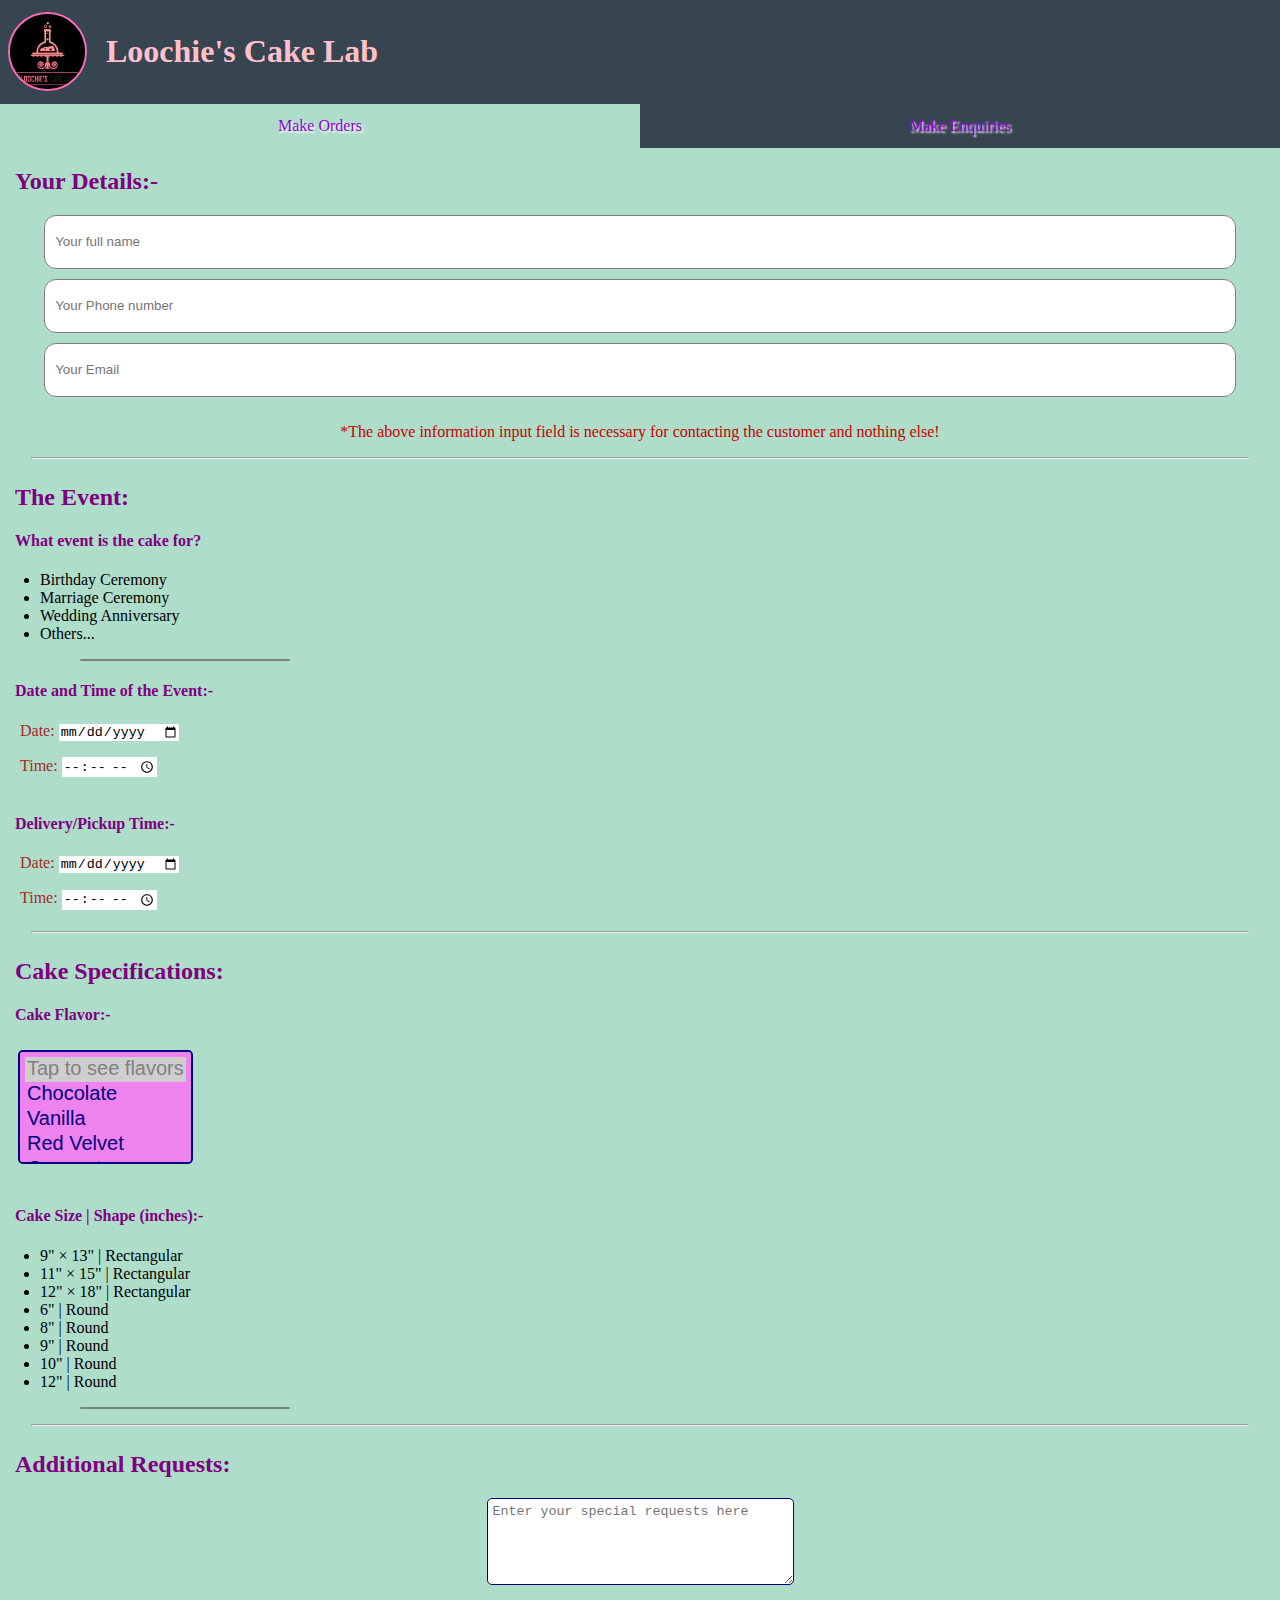
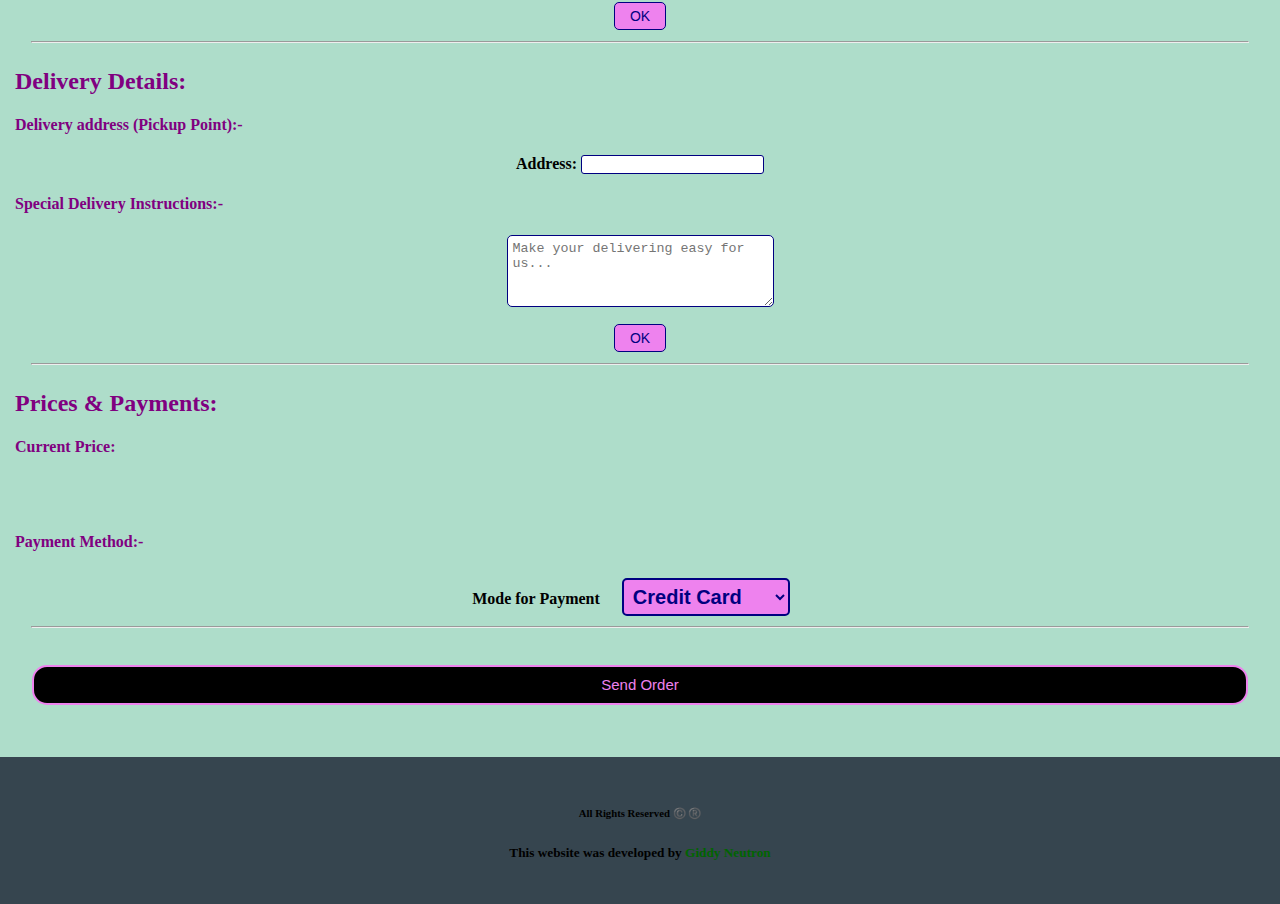
<file: index.html>
<!DOCTYPE HTML>
<html>
    <head>
    <meta name="viewport" content="width=device-width, initial-scale=1.0">
    <meta charset="utf-8"/>
    
    <link rel="stylesheet" href="style.css" type="text/css"/>
    <title>Loochie's Cake Lab</title>
    
    </head>
    <body>
        <div id="container">
            <header>
                <img id="logo" src="logo.png" alt="Logo"/>
                <h1 id="title">Loochie's Cake Lab</h1>
            </header>
            <div id="nav">
                <div class="links" id="ord">
                    <a href="#">Make Orders</a>
                </div>
                <div class="links" id="enq">
                    <a href="enquiry.html">Make Enquiries</a>
                </div>
            </div>
                <form>
                <div id="main">
                <h2 class="heads">Your Details:-</h2>
                <input type="text" id="userName" placeholder="Your full name" required/>
                <br>
                <input type="tel" id="userNum" placeholder="Your Phone number" required/>
                <br>
                <input type="email" id="email" placeholder="Your Email" required/>
                <br>
                <p id="note">*The above information input field is necessary for contacting the customer and nothing else!</p>
                <hr>
                <h2 class="heads">The Event:</h2>
                <h4 class="heads">What event is the cake for?</h4>
                <ul>
                    <li id="b-day">Birthday Ceremony</li>
                    <li id="marr">Marriage Ceremony</li>
                    <li id="wed-anni">Wedding Anniversary</li>
                    <li id="others">Others...</li>
                </ul>
                <p id="event"></p>
                <h4 class="heads">Date and Time of the Event:-</h4>
                <div id="p">
                    <span>Date: </span><input type="date" id="date"/>
                    <br>
                    <span>Time: </span><input type="time" id="time"/>
                </div>
                <h4 class="heads">Delivery/Pickup Time:-</h4>
                <div id="preference">
                    <span>Date: </span>
                    <input type="date" id="date2"/>
                    <br>
                    <span>Time: </span>
                    <input type="time" id="time2"/>
                </div>
                <hr>
                <h2 class="heads">Cake Specifications:</h2>
                <h4 class="heads">Cake Flavor:-</h4>
                <div class="flavors">
                    <div class="left">
                        <select required id="selectFlavors" multiple>
                            <option selected disabled id="selected">Tap to see flavors</option>
                            <option value="Chocolate">Chocolate</option>
                            <option value="Vanilla">Vanilla</option>
                            <option value="Red Velvet">Red Velvet</option>
                            <option value="Coconut">Coconut</option>
                            <option value="Coffee">Coffee</option>
                            <option value="Pinapple">Pinapple</option>
                            <option value="Strawberry">Strawberry</option>
                            <option value="Carrot">Carrot</option>
                            <option value="Lemon">Lemon</option>
                        </select>
                        <p id="choices"></p>
                    </div>
                </div>
                <h4 class="heads">Cake Size | Shape (inches):-</h4>
                <ul class="">
                    <li id="li1">9" × 13" | Rectangular</li>
                    <li id="li2">11" × 15" | Rectangular</li>
                    <li id="li3">12" × 18" | Rectangular</li>
                    <li id="li4">6" | Round</li>
                    <li id="li5">8" | Round</li>
                    <li id="li6">9" | Round</li>
                    <li id="li7">10" | Round</li>
                    <li id="li8">12" | Round</li>
                </ul>
                <p id="dimen"></p>
                <hr>
                <h2 class="heads">Additional Requests:</h2>
                <textarea id="textField1" rows="5" cols="35" placeholder="Enter your special requests here" required></textarea>
                <br>
                <button id="STF1">OK</button>
                <hr>
                <h2 class="heads">Delivery Details:</h2>
                <h4 class="heads">Delivery address (Pickup Point):-</h4>
                <label for="address">Address: </label><input type="text" name="address" id="address" required/>
                <h4 class="heads">Special Delivery Instructions:-</h4>
                <textarea id="textField2" rows="4" cols="30" placeholder="Make your delivering easy for us..." required></textarea>
                <br>
                <button id="STF2">OK</button>
                <hr>
                <h2 class="heads">Prices & Payments:</h2>
                <h4 class="heads">Current Price:</h4>
                <div id="hide">
                    <label for="Price">Price:</label>
                    <input type="text" name="Price" id="hidden" value="N 18,000.00" disabled/>
                </div>
                <h4 class="heads">Payment Method:-</h4>
                <label for="paymentMethod">Mode for Payment</label>
                <select name="paymentMethod" id="paymentMethod" required>
                    <option value="Credit Card">Credit Card</option>
                    <option value="Bank Transfer">Bank Transfer</option>
                    <option value="Cash">Cash</option>
                </select>
                <hr>
                <button id="submitAll">Send Order</button>
            </div>
            </form>
            <div class="space"></div>
            <footer>
                <h6>All Rights Reserved ©️ ®️</h6>
                <h5>This website was developed by <b id="owner">Giddy Neutron</b></h5>
            </footer>
        </div>

        <script type="module" src="script.js"></script>
    </body>
</html>
</file>
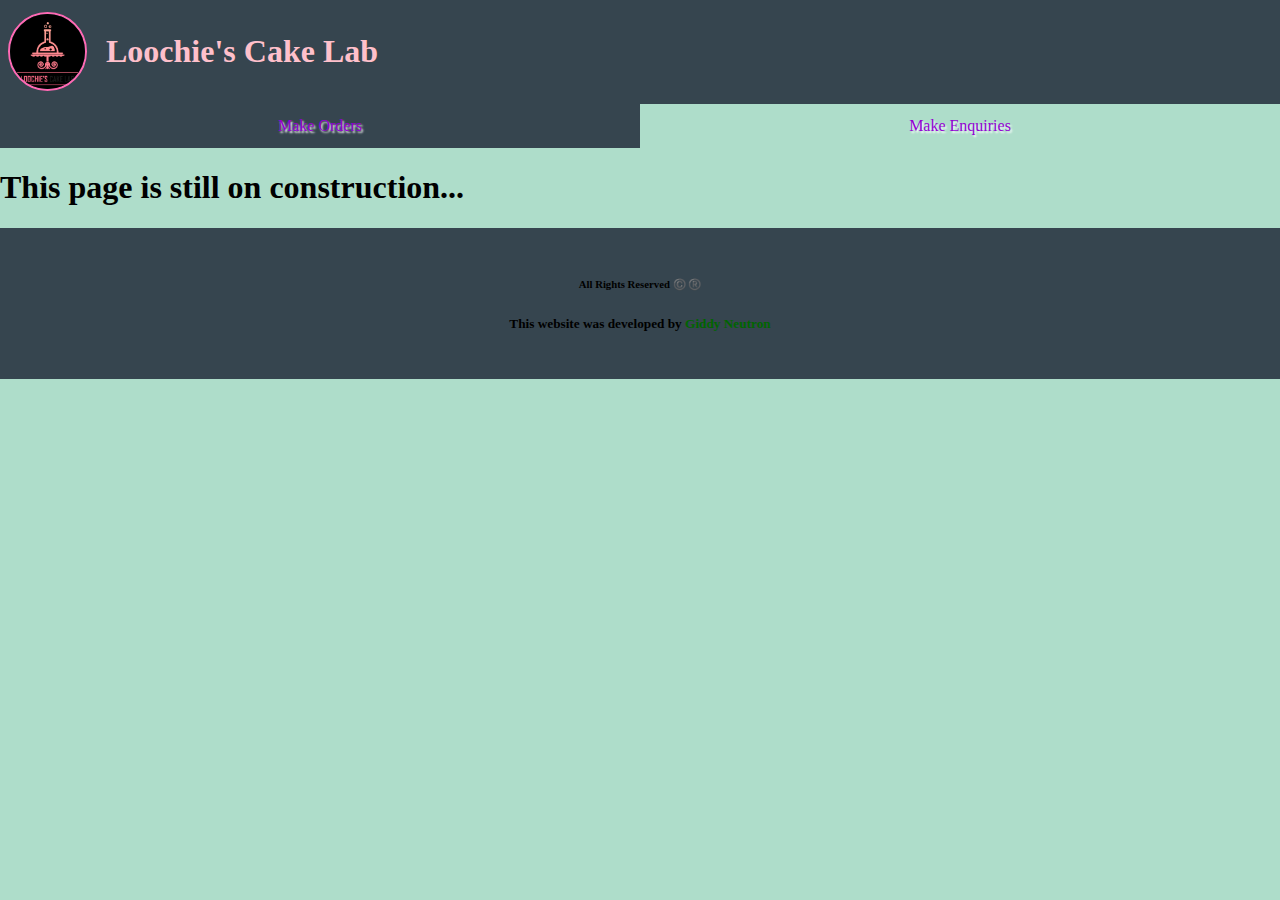
<file: enquiry.html>
<!DOCTYPE HTML>
<html>
    <head>
    <meta name="viewport" content="width=device-width, initial-scale=1.0" />
    <meta charset="utf-8"/>
    
    <link rel="stylesheet" href="enquiry.css" type="text/css"/>
    <title>Loochie's Cake Lab</title>
    
    </head>
    <body>
        <div id="container">
            <header>
                <img id="logo" src="logo.png" alt="Logo"/>
                <h1 id="title">Loochie's Cake Lab</h1>
            </header>
            <div id="nav">
                <div class="links" id="ord">
                    <a href="index.html">Make Orders</a>
                </div>
                <div class="links" id="enq">
                    <a href="#">Make Enquiries</a>
                </div>
            </div>
            <div id="main">
                <h1>This page is still on construction...</h1>
            </div>
            <footer>
                <h6>All Rights Reserved ©️ ®️</h6>
                <h5>This website was developed by <b id="owner">Giddy Neutron</b></h5>
            </footer>
        </div>

        <script type="module" src="script.js"></script>
    </body>
</html>
</file>
<file: style.css>
html {
    scroll-behaviour: smooth;
}

body {
    margin: 0;
    
    background-color: #AEDDCA;
}

header {
    display: flex;
    flex-direction: row;
    
    color: pink;
    background-color: #36454F;
    
    padding: 12px 5px 12px 8px;
}

#logo {
    height: 75px;
    width: 75px;
    
    border-radius: 50%;
    border: solid 2px hotpink;
    
    background-color: #36454F;
}

#title {
    margin-left: 19px;
    
    font-family: cursive;
}

#nav {
    display: flex;
    flex-direction: row;
    
    background-color: #36454F;
    text-shadow: 1.5px 2px 2px white;
}

.links {
    padding: 13px 0;
}

#ord, #enq {
    width: 50%;
    text-align: center;
}

#ord {
    background-color: #AEDDCA;
}

a {
    text-decoration: none;
    
    color: darkviolet;
}

#note {
    color: rgb(200,0,0);
    
    font-family: Times New Roman;
}

#main {
    text-align: center;
}

.heads {
    text-align: left;
    
    margin-left: 15px;
    
    font-family: Times New Roman;
    
    color: purple;
}

#userNum, #userName, #email {
    border: solid 1.5px gray;
    border-radius: 12px;
    
    padding-left: 10px;
    
    width: 92%;
    height: 50px;
    
    margin-bottom: 10px;
    
    
}

hr {
    width: 95%;
    
    margin-top: 5px;
    margin-bottom: 25px;
}

ul {
    text-align: left;
}

li:hover {
    background-color: hotpink;
}

#date, #time, #time2, #date2 {
    border: none;
    
    margin-bottom: 1pc;
}

#p, #preference {
    text-align: left;
    
    color: brown;
    
    margin-left: 20px;
}

#event, #dimen {
    color: lightyellow;
    background-color: gray;
    
    border-radius: 10px;
    
    margin-left: 5pc;
    
    width: 13pc;
    
    padding: 1px;
    
    font-size: 15px;
    
    font-weight: bold;
}

.flavors {
    justify-content: left;
    display: flex;
}

.left {
    text-align: left;
}

#selectFlavors, #paymentMethod {
    font-size: 20px;
    font-weight: bold;
    
    color: navy;
    background-color: violet;
    
    border: solid 2px navy;
    border-radius: 5px;
    
    margin: 5px 18px;
    
    padding: 5px;
}

#button1 {
    width: 70%;
    
    border-radius: 10px;
    
    padding: 3px 5px;
    
    margin: 12px 0;
    
    color: pink;
    background-color: darkcyan;
}

#button1:active {
    background-color: cyan;
}

#choices {
    margin-left: 20px;
    color: navy;
    text-align: center;
}

#textField1, #textField2 {
    border: solid 1.5px navy;
    border-radius: 5px;
    
    padding: 5px;
    margin-bottom: 7px;
}

#STF1, #STF2 {
    font-size: 14px;
    
    background-color: violet;
    color: navy;
    
    border: solid 1.5px navy;
    border-radius: 5px;
    
    margin: 6px 0;
    
    padding: 5px 15px;
}

label {
    font-family: Times New Roman;
    font-weight: bold;
}

#address {
    border: solid 1.5px navy;
    border-radius: 3px;
}

#hide {
    visibility: hidden;
}

#hidden {
    color: red;
    background-color: rgb(255, 255, 255);
    
    border: solid 1.5px navy;
    border-radius: 3px;
    
    font-family: Monospace;
    font-size: 13px;
    
    margin-bottom: 15px;
}

#submitAll {
    background-color: black;
    color: violet;
    
    border: solid 2px violet;
    border-radius: 15px;
    
    font-size: 15px;
    
    width: 95%;
    height: 2.5pc;
    
    margin: 12px 0;
}

#submitAll:active {
    background-color: hotpink;
}

.space {
    margin: 40px 0;
}

footer {
    background-color: #36454F;
    
    text-align: center;
    
    padding: 25px 0;
}

#owner {
    color: darkgreen;
}
</file>
<file: enquiry.css>
body {
    margin: 0;
    
    background-color: #AEDDCA;
}

header {
    display: flex;
    flex-direction: row;
    
    color: pink;
    background-color: #36454F;
    
    padding: 12px 5px 12px 8px;
}

#logo {
    height: 75px;
    width: 75px;
    
    border-radius: 50%;
    border: solid 2px hotpink;
    
    background-color: #36454F;
}

#title {
    margin-left: 19px;
    
    font-family: cursive;
}

#nav {
    display: flex;
    flex-direction: row;
    
    background-color: #36454F;
    text-shadow: 1.5px 2px 2px white;
}

.links {
    padding: 13px 0;
}

#ord, #enq {
    width: 50%;
    text-align: center;
}

#enq {
    background-color: #AEDDCA;
}

a {
    text-decoration: none;
    
    color: darkviolet;
}

footer {
    background-color: #36454F;
    
    text-align: center;
    
    padding: 25px 0;
}

#owner {
    color: darkgreen;
}
</file>
